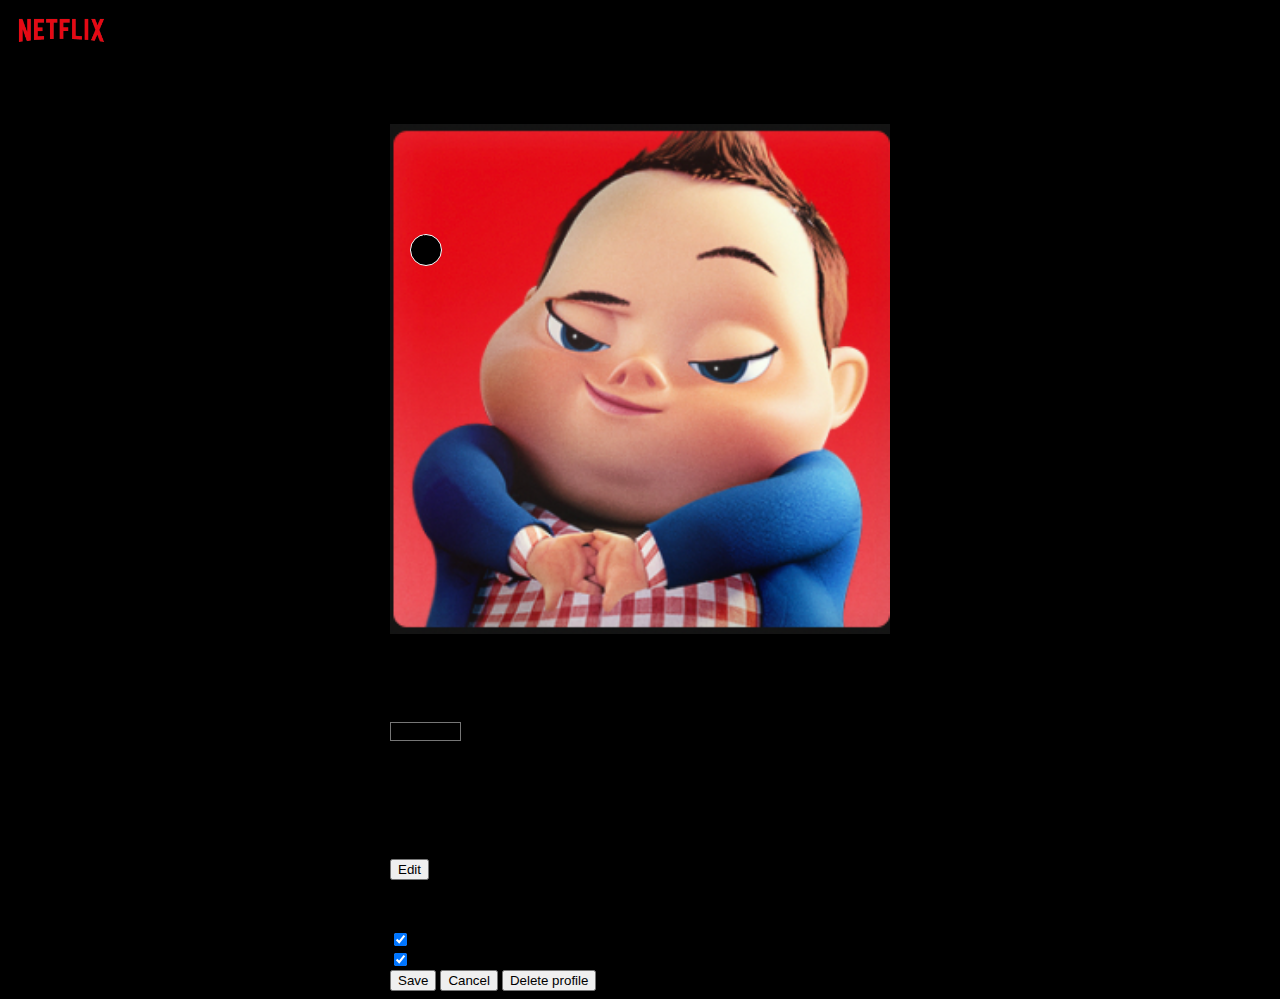
<file: profile/profile.html>
<!DOCTYPE html>
<html lang="en">
  <head>
    <meta charset="UTF-8" />
    <meta http-equiv="X-UA-Compatible" content="IE=edge" />
    <meta name="viewport" content="width=device-width, initial-scale=1.0" />
    <link
      rel="stylesheet"
      href="https://cdn.jsdelivr.net/npm/bootstrap@4.6.0/dist/css/bootstrap.min.css"
      integrity="sha384-B0vP5xmATw1+K9KRQjQERJvTumQW0nPEzvF6L/Z6nronJ3oUOFUFpCjEUQouq2+l"
      crossorigin="anonymous"
    />
    <link rel="stylesheet" href="profile.css" />
    <title>Netflix Clone</title>
  </head>
  <body>
    <nav class="navbar navbar-light">
      <div class="container-fluid">
        <a class="navbar-brand" href="/">
          <img
            src="../assets/netflix_logo.png"
            alt="Logo"
            height="45px"
            class="d-inline-block align-text-top"
          />
        </a>
      </div>
    </nav>
    <div class="container py-4 mt-5" id="main">
      <div class="row border-secondary border-bottom">
        <h2 class="col text-white px-0">Edit Profile</h2>
      </div>
      <div class="row border-secondary border-bottom">
        <div class="col-3 text-white py-3 px-0" id="profilePic">
          <img src="../assets/avatar.png" alt="Profile picture" width="100%" />
          <div
            class="d-flex row justify-content-center align-items-center"
            id="icon"
          >
            <svg
              xmlns="http://www.w3.org/2000/svg"
              width="16"
              height="16"
              fill="currentColor"
              class="bi bi-pencil-fill"
              viewBox="0 0 16 16"
              id="svgIcon"
            >
              <path
                d="M12.854.146a.5.5 0 0 0-.707 0L10.5 1.793 14.207 5.5l1.647-1.646a.5.5 0 0 0 0-.708l-3-3zm.646 6.061L9.793 2.5 3.293 9H3.5a.5.5 0 0 1 .5.5v.5h.5a.5.5 0 0 1 .5.5v.5h.5a.5.5 0 0 1 .5.5v.5h.5a.5.5 0 0 1 .5.5v.207l6.5-6.5zm-7.468 7.468A.5.5 0 0 1 6 13.5V13h-.5a.5.5 0 0 1-.5-.5V12h-.5a.5.5 0 0 1-.5-.5V11h-.5a.5.5 0 0 1-.5-.5V10h-.5a.499.499 0 0 1-.175-.032l-.179.178a.5.5 0 0 0-.11.168l-2 5a.5.5 0 0 0 .65.65l5-2a.5.5 0 0 0 .168-.11l.178-.178z"
              />
            </svg>
          </div>
        </div>
        <div class="col-9">
          <div class="border-secondary border-bottom py-3" id="profile">
            <p class="text-white bg-dark p-2">Strive Student</p>
            <div id="language">
              <p class="text-secondary m-0">Language:</p>
              <select
                class="form-select text-white bg-black p-1"
                aria-label="Select language"
              >
                <option value="1" selected>English</option>
                <option value="2">German</option>
                <option value="3">Greek</option>
                <option value="4">Spanish</option>
              </select>
            </div>
          </div>
          <div class="border-secondary border-bottom py-3" id="settings">
            <p class="text-secondary">Maturity Settings:</p>
            <p class="text-white fw-bold bg-dark p-2" id="maturityRatings">
              ALL MATURITY RATTINGS
            </p>
            <p class="text-white">
              Show titles for <strong>all maturity rattings</strong> for this
              profile
            </p>
            <button type="button" class="btn btn-outline-secondary px-4">
              Edit
            </button>
          </div>
          <div class="py-3" id="autoplay">
            <p class="text-secondary">Autoplay controls</p>
            <div class="autoplay-item">
              <div class="form-check text-white">
                <input
                  class="form-check-input"
                  type="checkbox"
                  value=""
                  id="flexCheckChecked1"
                  checked
                />
                <label class="form-check-label" for="flexCheckChecked1">
                  Autoplay next episode in a series on all devices
                </label>
              </div>
            </div>
            <div class="autoplay-item">
              <div class="form-check text-white">
                <input
                  class="form-check-input"
                  type="checkbox"
                  value=""
                  id="flexCheckChecked2"
                  checked
                />
                <label class="form-check-label" for="flexCheckChecked2">
                  Autoplay previews while browsing on all devices
                </label>
              </div>
            </div>
          </div>
        </div>
      </div>
      <div class="row" id="buttons">
        <button
          type="button"
          class="btn btn-light text-uppercase px-4 my-3 mr-4"
        >
          Save
        </button>
        <button
          type="button"
          class="btn btn-outline-secondary text-uppercase px-4 my-3 mr-4"
        >
          Cancel
        </button>
        <button
          type="button"
          class="btn btn-outline-secondary text-uppercase px-4 my-3 mr43"
        >
          Delete profile
        </button>
      </div>
    </div>
  </body>
</html>
</file>
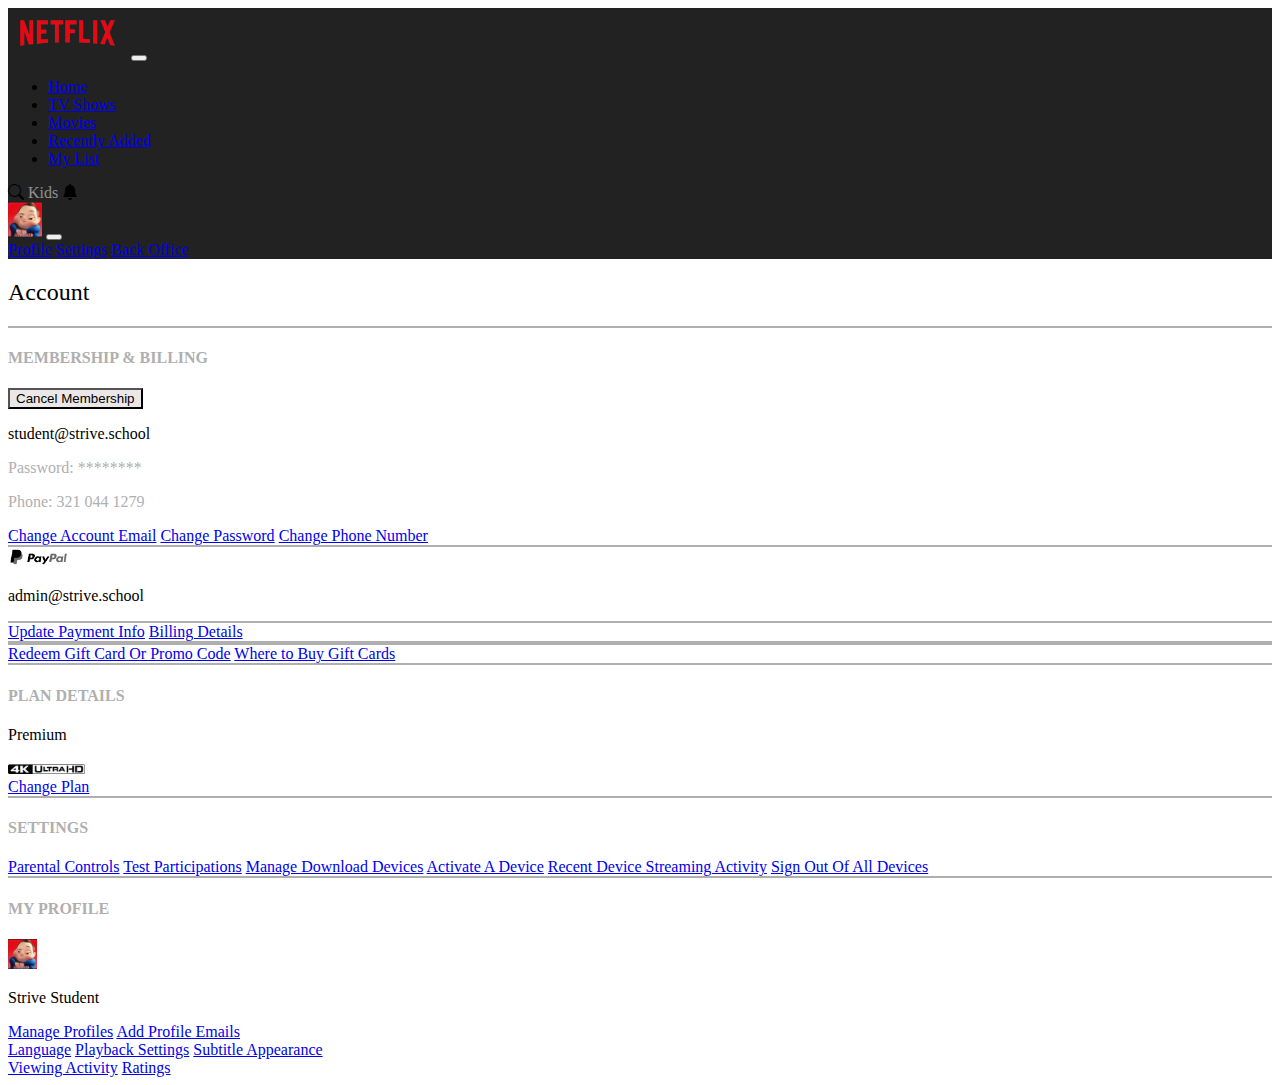
<file: settings/settings.html>
<!DOCTYPE html>
<html lang="en">
<head>

<meta charset="UTF-8">
<meta http-equiv="X-UA-Compatible" content="IE=edge">
<meta name="viewport" content="width=device-width, initial-scale=1.0">
<link rel="stylesheet" href="https://cdn.jsdelivr.net/npm/bootstrap-icons@1.5.0/font/bootstrap-icons.css">
<link rel="stylesheet" href="https://cdn.jsdelivr.net/npm/bootstrap@4.6.0/dist/css/bootstrap.min.css" integrity="sha384-B0vP5xmATw1+K9KRQjQERJvTumQW0nPEzvF6L/Z6nronJ3oUOFUFpCjEUQouq2+l" crossorigin="anonymous">
<link rel="stylesheet" href="settings.css">
<title>Netflix Settings</title>

</head>
<body>

<!-- NAVBAR -->

<nav class="navbar navbar-expand-lg navbar-dark navbar-bg-dark py-0">
    <a class="navbar-brand" href="/"><img class="netflix-logo" src="../assets/netflix_logo.png" alt=""></a>
    <button class="navbar-toggler" type="button" data-toggle="collapse" data-target="#navbarSupportedContent" aria-controls="navbarSupportedContent" aria-expanded="false" aria-label="Toggle navigation">
        <span class="navbar-toggler-icon"></span>
    </button>

    <div class="collapse navbar-collapse text-white" id="navbarSupportedContent">
        <ul class="navbar-nav mr-auto">
            <li class="nav-item"><a class="nav-link" href="#">Home</a></li>
            <li class="nav-item"><a class="nav-link" href="/">TV Shows</a></li>
            <li class="nav-item"><a class="nav-link" href="#">Movies</a></li>
            <li class="nav-item"><a class="nav-link" href="#">Recently Added</a></li>
            <li class="nav-item"><a class="nav-link" href="#">My List</a></li>
        </ul>

        <div class="form-inline my-2 my-lg-0">
        <i class="bi bi-search mx-2"></i>
        <span class="mx-2 profile-type">Kids</span>
        <i class="bi bi-bell-fill mx-2"></i>
        
        <div class="btn-group dropleft">
            <img class="drop-down-avatar" src="../assets/avatar.png" alt="">
            <button type="button" class="btn dropdown-toggle" data-toggle="dropdown" aria-haspopup="true" aria-expanded="false"></button>
            <div class="dropdown-menu bg-dark" aria-labelledby="dropdownMenuButton">
                <a class="dropdown-item" href="../profile/profile.html">Profile</a>
                <a class="dropdown-item" href="../settings/settings.html">Settings</a>
                <a class="dropdown-item" href="./back-office/office.html">Back Office</a>
            </div>
        </div>

        </div>

    </div>
</nav>

<div class="container">

    <div class="row">
        
        <div class="col-12 mt-4 mb-2">
            <h2>Account</h2>
        </div>

        
    </div>
    
    <div class="row border-top-grey py-2">

        <div class="col-12 col-sm-6 col-md-4 text-center text-md-left">
            <h4 class="grey-text">MEMBERSHIP & BILLING</h4>
            <button class="btn grey-btn px-4">Cancel Membership</button>
        </div>

        <div class="col-12 col-sm-6 col-md-4 text-center text-md-left pt-2 pt-sm-0">
            <p class="font-weight-bold my-1">student@strive.school</p>
            <p class="grey-text my-1">Password: ********</p>
            <p class="grey-text my-1">Phone: 321 044 1279</p>
        </div>
        
        <div class="col-12 col-md-4 d-flex flex-column text-center text-md-right pt-2 pt-md-0">
            <a href="#" class="card-link ml-0">Change Account Email</a>
            <a href="#" class="card-link ml-0">Change Password</a>
            <a href="#" class="card-link ml-0">Change Phone Number</a>
        </div>

    </div>

    <div class="row py-2">

        <div class="col-md-4"></div>

        <div class="col-12 col-md-5 border-top-grey text-center pt-2 d-flex justify-content-center justify-content-md-start">
            <img class="pay-pal-logo mx-2" src="../assets/paypal.png" alt="">
            <p class="font-weight-bold">admin@strive.school</p>
        </div>
        
        <div class="col-12 col-md-3 border-top-grey d-flex flex-column text-center text-md-right pt-2">
            <a href="#" class="card-link ml-0">Update Payment Info</a>
            <a href="#" class="card-link ml-0">Billing Details</a>
        </div>

    </div>


    <div class="row py-2">

        <div class="col-md-4"></div>

        <div class="d-none d-md-block col-md-1 border-top-grey pt-2"></div>
        
        <div class="col-12 col-md-7 border-top-grey d-flex flex-column text-center text-md-right pt-2">
            <a href="#" class="card-link ml-0">Redeem Gift Card Or Promo Code</a>
            <a href="#" class="card-link ml-0 pb-2">Where to Buy Gift Cards</a>
        </div>

    </div>


    <div class="row border-top-grey py-2">

        <div class="col-12 col-md-4 text-center text-md-left">
            <h4 class="grey-text">PLAN DETAILS</h4>
        </div>

        <div class="col-12 col-md-5 d-flex align-items-center justify-content-center justify-content-md-start text-md-left">
            <p class="mb-1 mx-2">Premium</p>
            <img class="ultra-hd" src="../assets/ultrahd.jpg" alt="">
        </div>
        
        <div class="col-12 col-md-3 d-flex flex-column text-center text-md-right">
            <a href="#" class="card-link ml-0">Change Plan</a>
        </div>

    </div>


    <div class="row border-top-grey py-2">

        <div class="col-12 col-md-6 text-center text-md-left">
            <h4 class="grey-text">SETTINGS</h4>
        </div>

        <div class="col-12 col-md-6 d-flex flex-column text-center text-md-right">
            <a href="#" class="card-link ml-0">Parental Controls</a>
            <a href="#" class="card-link ml-0">Test Participations</a>
            <a href="#" class="card-link ml-0">Manage Download Devices</a>
            <a href="#" class="card-link ml-0">Activate A Device</a>
            <a href="#" class="card-link ml-0">Recent Device Streaming Activity</a>
            <a href="#" class="card-link ml-0">Sign Out Of All Devices</a>
        </div>

    </div>

    <div class="row border-top-grey py-2">

        <div class="col-12 col-sm-6 col-md-4 text-center text-md-left">
            <h4 class="grey-text">MY PROFILE</h4>
        </div>

        <div class="col-12 col-sm-6 col-md-5 justify-content-center justify-content-md-start d-flex pt-2">
            <img class="profile-avatar mx-3" src="../assets/avatar.png" alt="">
            <p class="font-weight-bold">Strive Student</p>
        </div>
        
        <div class="col-12 col-md-3 text-center d-flex flex-column text-md-right">
            <a href="#" class="card-link ml-0">Manage Profiles</a>
            <a href="#" class="card-link ml-0">Add Profile Emails</a>
        </div>

    </div>

    <div class="row py-2">

        <div class="d-none d-md-block col-md-4"></div>

        <div class="col-12 col-md-4 d-flex flex-column text-center text-md-left">
            <a href="#" class="card-link ml-0">Language</a>
            <a href="#" class="card-link ml-0">Playback Settings</a>
            <a href="#" class="card-link ml-0">Subtitle Appearance</a>
        </div>

        <div class="col-12 col-md-4 d-flex flex-column text-center text-md-left pt-2 pt-md-0">
            <a href="#" class="card-link">Viewing Activity</a>
            <a href="#" class="card-link ml-0">Ratings</a>
        </div>

    </div>



</div>


    
</body>
</html>
</file>
<file: profile/profile.css>
body {
  background: black;
}

.navbar {
  background: black;
}

#main {
  max-width: 500px;
  margin: auto;
}

.bg-black {
  background: black;
}

#icon {
  width: 30px;
  height: 30px;
  border-radius: 20px;
  background-color: black;
  border: 1px solid white;
  position: absolute;
  top: 110px;
  left: 20px;
}

#profilePic {
  position: relative;
}

#maturityRatings {
  width: fit-content;
}

@media (max-width: 500px) {
  #icon {
    top: 21vw;
    left: 20%;
  }
  #svgIcon {
    width: 10px;
    height: 10px;
  }
}
</file>
<file: settings/settings.css>
/* NAVBAR STYLE */

nav {
    background-color: #222;
}

.netflix-red {
    color: #E50914;
}

.navbar-bg-black {
    background-color: #222;
}

.netflix-logo {
    height: 50px;
}

.profile-type {
    color: #ffffff80
}

.profile-type:hover {
    color: #ffffffcc;
    cursor: pointer;
}

.drop-down-avatar {
    height: 35px;
}

.dropdown-toggle {
    color: #fff;
}

.dropdown-toggle:hover {
    color: #fff;
}


/* SETTINGS */
/* ACCOUNT + MEMBERSHIP & BILLING*/

h2 {
    font-weight: normal;
}

.grey-text {
    color: #afafaf;
}

.dark-grey-text {
    color: #4d4d4d;
}

.border-top-grey {
    border-top: 2px solid #afafaf;
}

.grey-btn {
    background-color: #ebe7e7;
}

.grey-btn:hover {
    background-color: #cccccc;
}

.profile-avatar {
    height: 30px;
}

.ultra-hd {
    height: 10px;
}

.pay-pal-logo {
    height: 20px;
}
</file>
